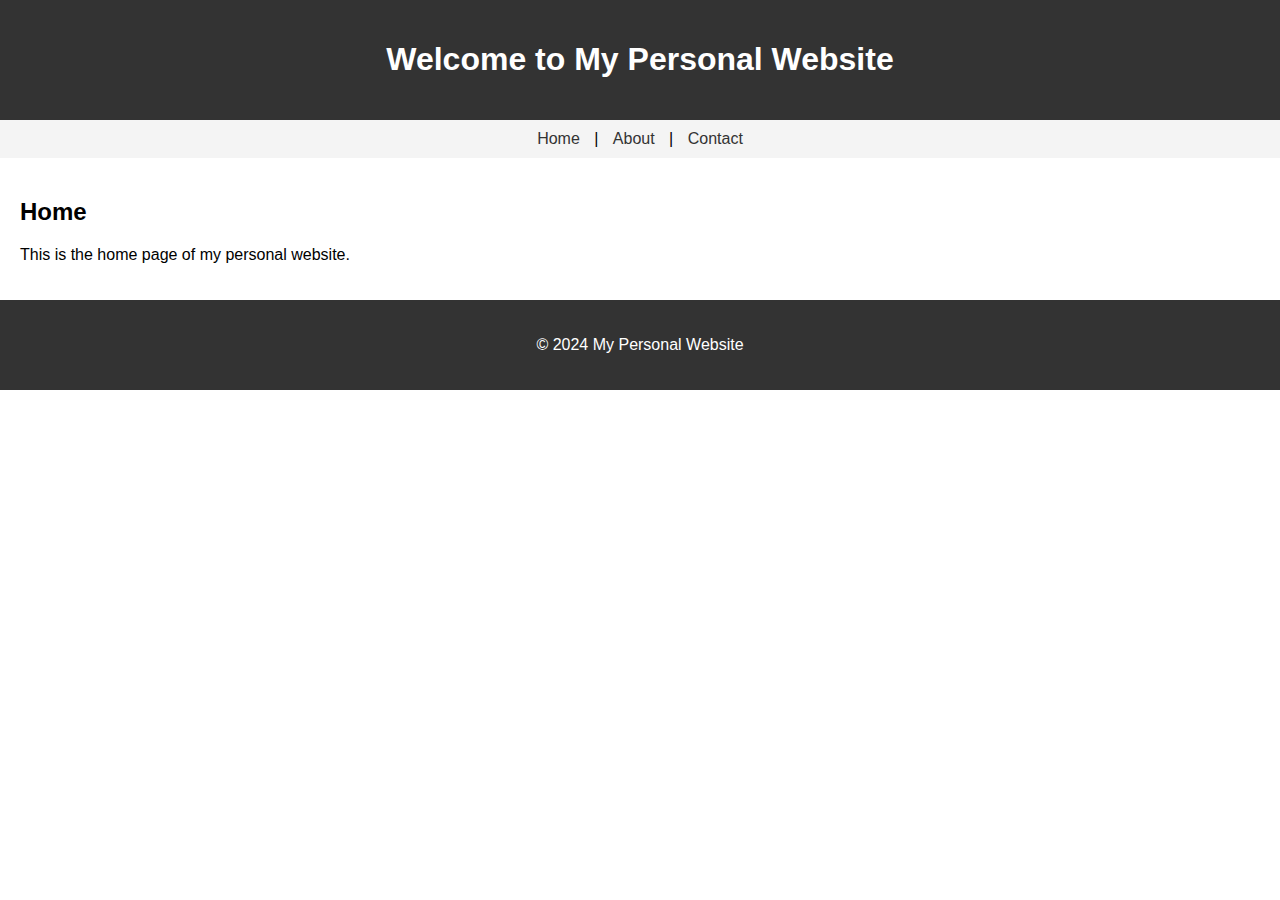
<file: index.html>
<!DOCTYPE html>
<html lang="en">
<head>
    <meta charset="UTF-8">
    <meta name="viewport" content="width=device-width, initial-scale=1.0">
    <title>My Personal Website</title>
    <link rel="stylesheet" href="style.css">
</head>
<body>
    <header>
        <h1>Welcome to My Personal Website</h1>
    </header>
    <nav>
        <a href="index.html">Home</a> |
        <a href="about.html">About</a> |
        <a href="#contact">Contact</a>
    </nav>
    <section id="home">
        <h2>Home</h2>
        <p>This is the home page of my personal website.</p>
    </section>
    <footer>
        <p>&copy; 2024 My Personal Website</p>
    </footer>
</body>
</html>
</file>
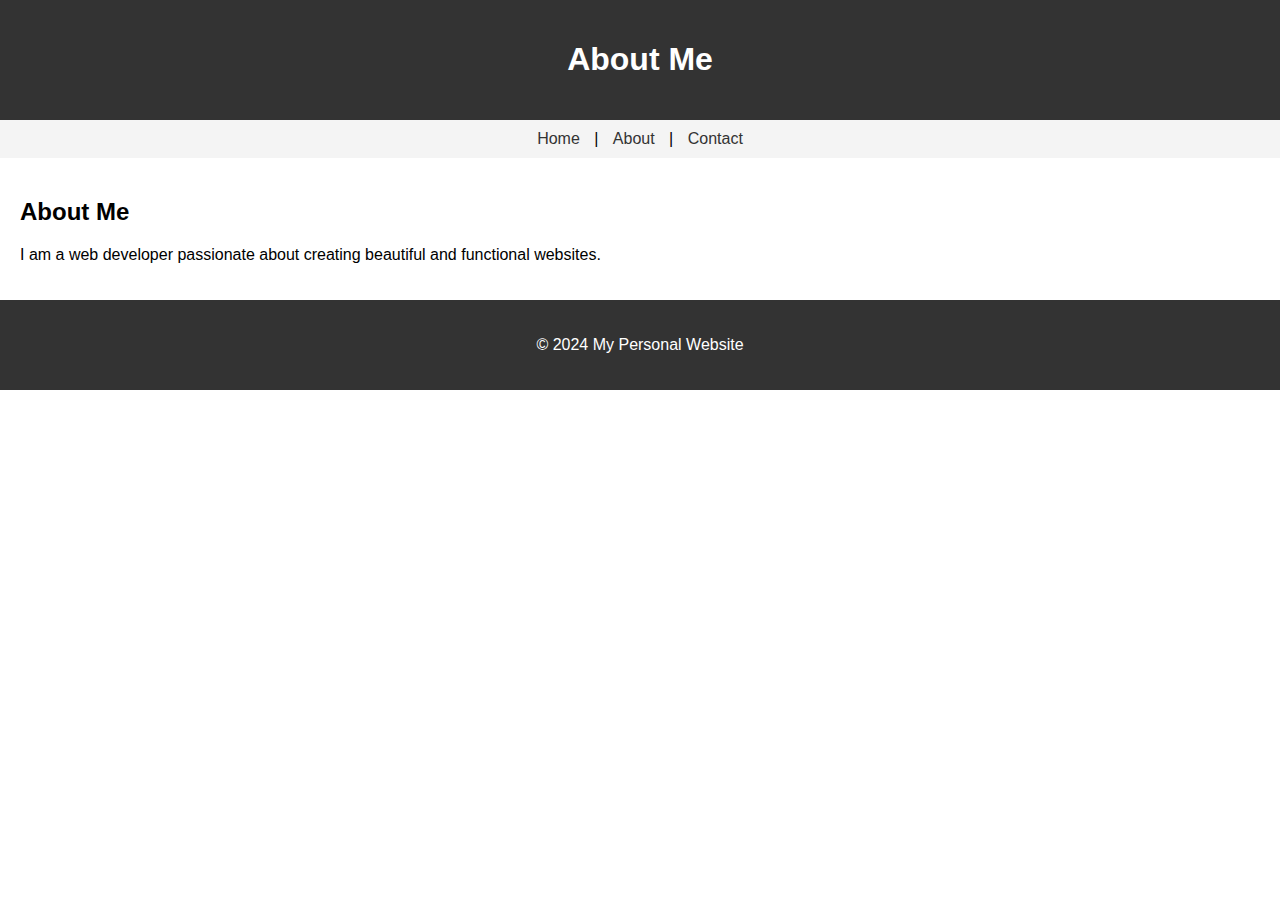
<file: about.html>
<!DOCTYPE html>
<html lang="en">
<head>
    <meta charset="UTF-8">
    <meta name="viewport" content="width=device-width, initial-scale=1.0">
    <title>About Me</title>
    <link rel="stylesheet" href="style.css">
</head>
<body>
    <header>
        <h1>About Me</h1>
    </header>
    <nav>
        <a href="index.html">Home</a> |
        <a href="about.html">About</a> |
        <a href="#contact">Contact</a>
    </nav>
    <section id="about">
        <h2>About Me</h2>
        <p>I am a web developer passionate about creating beautiful and functional websites.</p>
    </section>
    <footer>
        <p>&copy; 2024 My Personal Website</p>
    </footer>
</body>
</html>
</file>
<file: style.css>
body {
    font-family: Arial, sans-serif;
    margin: 0;
    padding: 0;
}

header, footer {
    background-color: #333;
    color: #fff;
    padding: 20px;
    text-align: center;
}

nav {
    background-color: #f4f4f4;
    padding: 10px;
    text-align: center;
}

nav a {
    text-decoration: none;
    color: #333;
    padding: 10px;
}

nav a:hover {
    background-color: #ddd;
}

section {
    padding: 20px;
}
</file>
